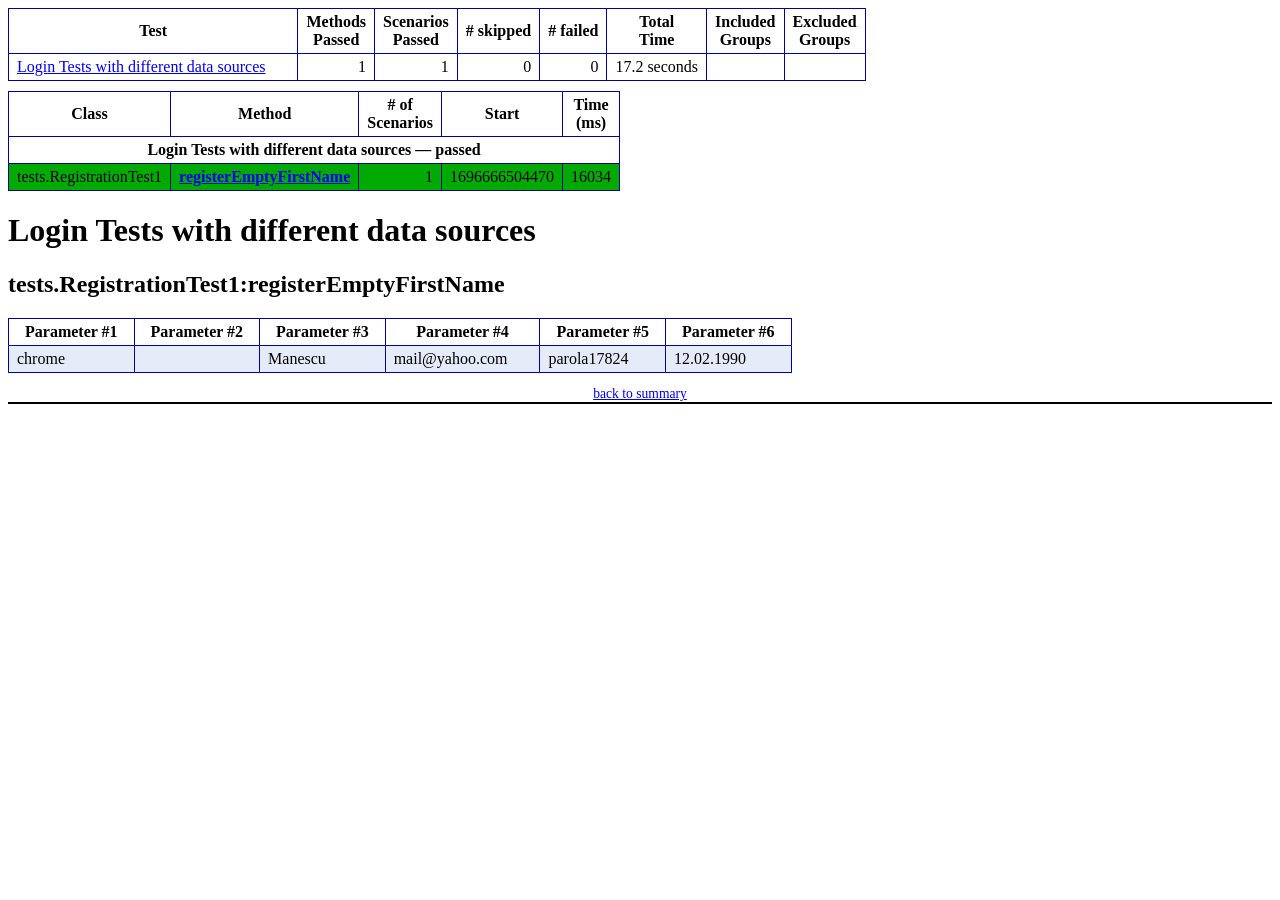
<file: test-output/emailable-report.html>
<!DOCTYPE html PUBLIC "-//W3C//DTD XHTML 1.1//EN" "https://www.w3.org/TR/xhtml11/DTD/xhtml11.dtd">
<html xmlns="https://www.w3.org/1999/xhtml">
<head>
<meta charset='utf-8'>
<title>TestNG Report</title>
<style type="text/css">
table {margin-bottom:10px;border-collapse:collapse;empty-cells:show}
td,th {border:1px solid #009;padding:.25em .5em}
.result th {vertical-align:bottom}
.param th {padding-left:1em;padding-right:1em}
.param td {padding-left:.5em;padding-right:2em}
.stripe td,.stripe th {background-color: #E6EBF9}
.numi,.numi_attn {text-align:right}
.total td {font-weight:bold}
.passedodd td {background-color: #0A0}
.passedeven td {background-color: #3F3}
.skippedodd td {background-color: #CCC}
.skippedodd td {background-color: #DDD}
.failedodd td,.numi_attn {background-color: #F33}
.failedeven td,.stripe .numi_attn {background-color: #D00}
.stacktrace {white-space:pre;font-family:monospace}
.totop {font-size:85%;text-align:center;border-bottom:2px solid #000}
</style>
</head>
<body>
<table cellspacing="0" cellpadding="0" class="testOverview">
<tr><th>Test</th><th>Methods<br/>Passed</th><th>Scenarios<br/>Passed</th><th># skipped</th><th># failed</th><th>Total<br/>Time</th><th>Included<br/>Groups</th><th>Excluded<br/>Groups</th></tr>
<tr><td style="text-align:left;padding-right:2em"><a href="#t1">Login Tests with different data sources</a></td><td class="numi">1</td><td class="numi">1</td><td class="numi">0</td><td class="numi">0</td><td class="numi">17.2 seconds</td><td class="numi"></td><td class="numi"></td></tr>
</table>
<table cellspacing="0" cellpadding="0" class="methodOverview" id="summary">
<tr><th>Class</th><th>Method</th><th># of<br/>Scenarios</th><th>Start</th><th>Time<br/>(ms)</th></tr>
<tr id="t1"><th colspan="5">Login Tests with different data sources &#8212; passed</th></tr>
<tr class="passedodd"><td>tests.RegistrationTest1</td><td><a href="#m1"><b>registerEmptyFirstName</b>  </a></td><td class="numi">1</td><td>1696666504470</td><td class="numi">16034</td></tr>
</table>
<h1>Login Tests with different data sources</h1>
<h2 id="m1">tests.RegistrationTest1:registerEmptyFirstName</h2>
<table cellspacing="0" cellpadding="0" class="result">
<tr class="param"><th>Parameter #1</th><th>Parameter #2</th><th>Parameter #3</th><th>Parameter #4</th><th>Parameter #5</th><th>Parameter #6</th></tr>
<tr class="param stripe"><td>chrome</td>
<td></td>
<td>Manescu</td>
<td>mail@yahoo.com</td>
<td>parola17824</td>
<td>12.02.1990</td>
</tr>
</table>
<p class="totop"><a href="#summary">back to summary</a></p>
</body></html>
</file>
